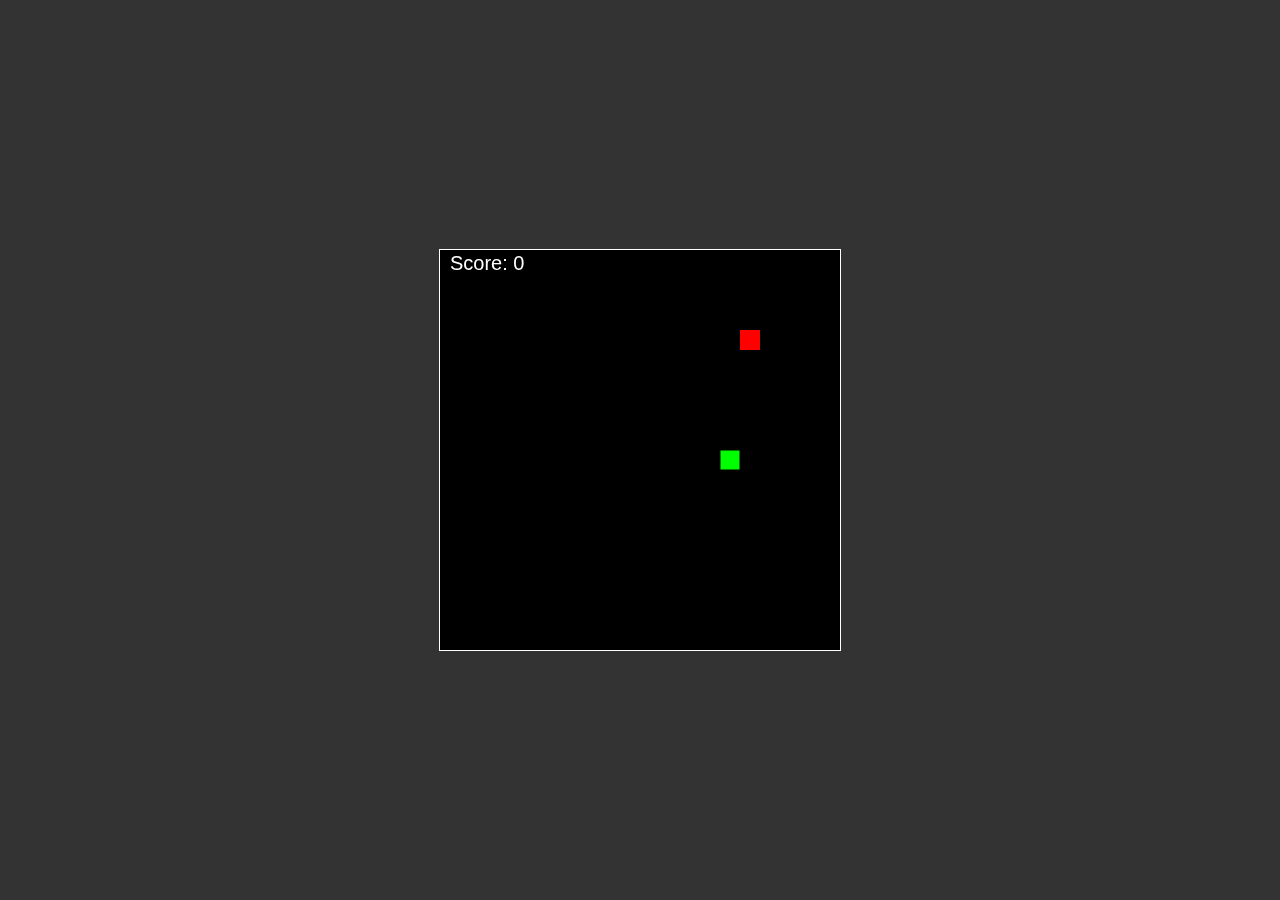
<file: html/aiwebapp.html>
<!DOCTYPE html>
<html lang="en">
<head>
    <meta charset="UTF-8">
    <meta name="viewport" content="width=device-width, initial-scale=1.0">
    <title>Snake Game</title>
    <style>
        body {
            display: flex;
            justify-content: center;
            align-items: center;
            height: 100vh;
            margin: 0;
            background-color: #333;
            color: #fff;
            font-family: Arial, sans-serif;
        }

        canvas {
            border: 1px solid #fff;
            background-color: #000;
        }

        .game-over {
            position: absolute;
            top: 50%;
            left: 50%;
            transform: translate(-50%, -50%);
            font-size: 24px;
            text-align: center;
        }

        button {
            margin-top: 10px;
            padding: 10px 20px;
            font-size: 16px;
            cursor: pointer;
        }
    </style>
</head>
<body>
    <canvas id="gameCanvas" width="400" height="400"></canvas>
    <script>
        const canvas = document.getElementById("gameCanvas");
        const ctx = canvas.getContext("2d");
        const box = 20; // Size of each grid square

        let snake = [{ x: 9 * box, y: 10 * box }];
        let direction = "RIGHT";
        let food = {
            x: Math.floor(Math.random() * (canvas.width / box)) * box,
            y: Math.floor(Math.random() * (canvas.height / box)) * box,
        };
        let score = 0;

        document.addEventListener("keydown", changeDirection);

        function changeDirection(event) {
            if (event.key === "ArrowUp" && direction !== "DOWN") direction = "UP";
            else if (event.key === "ArrowDown" && direction !== "UP") direction = "DOWN";
            else if (event.key === "ArrowLeft" && direction !== "RIGHT") direction = "LEFT";
            else if (event.key === "ArrowRight" && direction !== "LEFT") direction = "RIGHT";
        }

        function drawGame() {
            // Clear the canvas
            ctx.clearRect(0, 0, canvas.width, canvas.height);

            // Draw the snake
            for (let i = 0; i < snake.length; i++) {
                ctx.fillStyle = i === 0 ? "lime" : "white";
                ctx.fillRect(snake[i].x, snake[i].y, box, box);
                ctx.strokeStyle = "black";
                ctx.strokeRect(snake[i].x, snake[i].y, box, box);
            }

            // Draw the food
            ctx.fillStyle = "red";
            ctx.fillRect(food.x, food.y, box, box);

            // Move the snake
            let snakeX = snake[0].x;
            let snakeY = snake[0].y;

            if (direction === "UP") snakeY -= box;
            if (direction === "DOWN") snakeY += box;
            if (direction === "LEFT") snakeX -= box;
            if (direction === "RIGHT") snakeX += box;

            // Check if the snake eats the food
            if (snakeX === food.x && snakeY === food.y) {
                score++;
                food = {
                    x: Math.floor(Math.random() * (canvas.width / box)) * box,
                    y: Math.floor(Math.random() * (canvas.height / box)) * box,
                };
            } else {
                snake.pop();
            }

            // Add new head
            const newHead = { x: snakeX, y: snakeY };

            // Check collision with the wall or itself
            if (
                snakeX < 0 ||
                snakeY < 0 ||
                snakeX >= canvas.width ||
                snakeY >= canvas.height ||
                collision(newHead, snake)
            ) {
                clearInterval(game);
                alert(`Game Over! Your score: ${score}`);
                location.reload();
            }

            snake.unshift(newHead);

            // Draw score
            ctx.fillStyle = "white";
            ctx.font = "20px Arial";
            ctx.fillText(`Score: ${score}`, 10, 20);
        }

        function collision(head, array) {
            for (let i = 0; i < array.length; i++) {
                if (head.x === array[i].x && head.y === array[i].y) {
                    return true;
                }
            }
            return false;
        }

        const game = setInterval(drawGame, 100);
    </script>
</body>
</html>
</file>
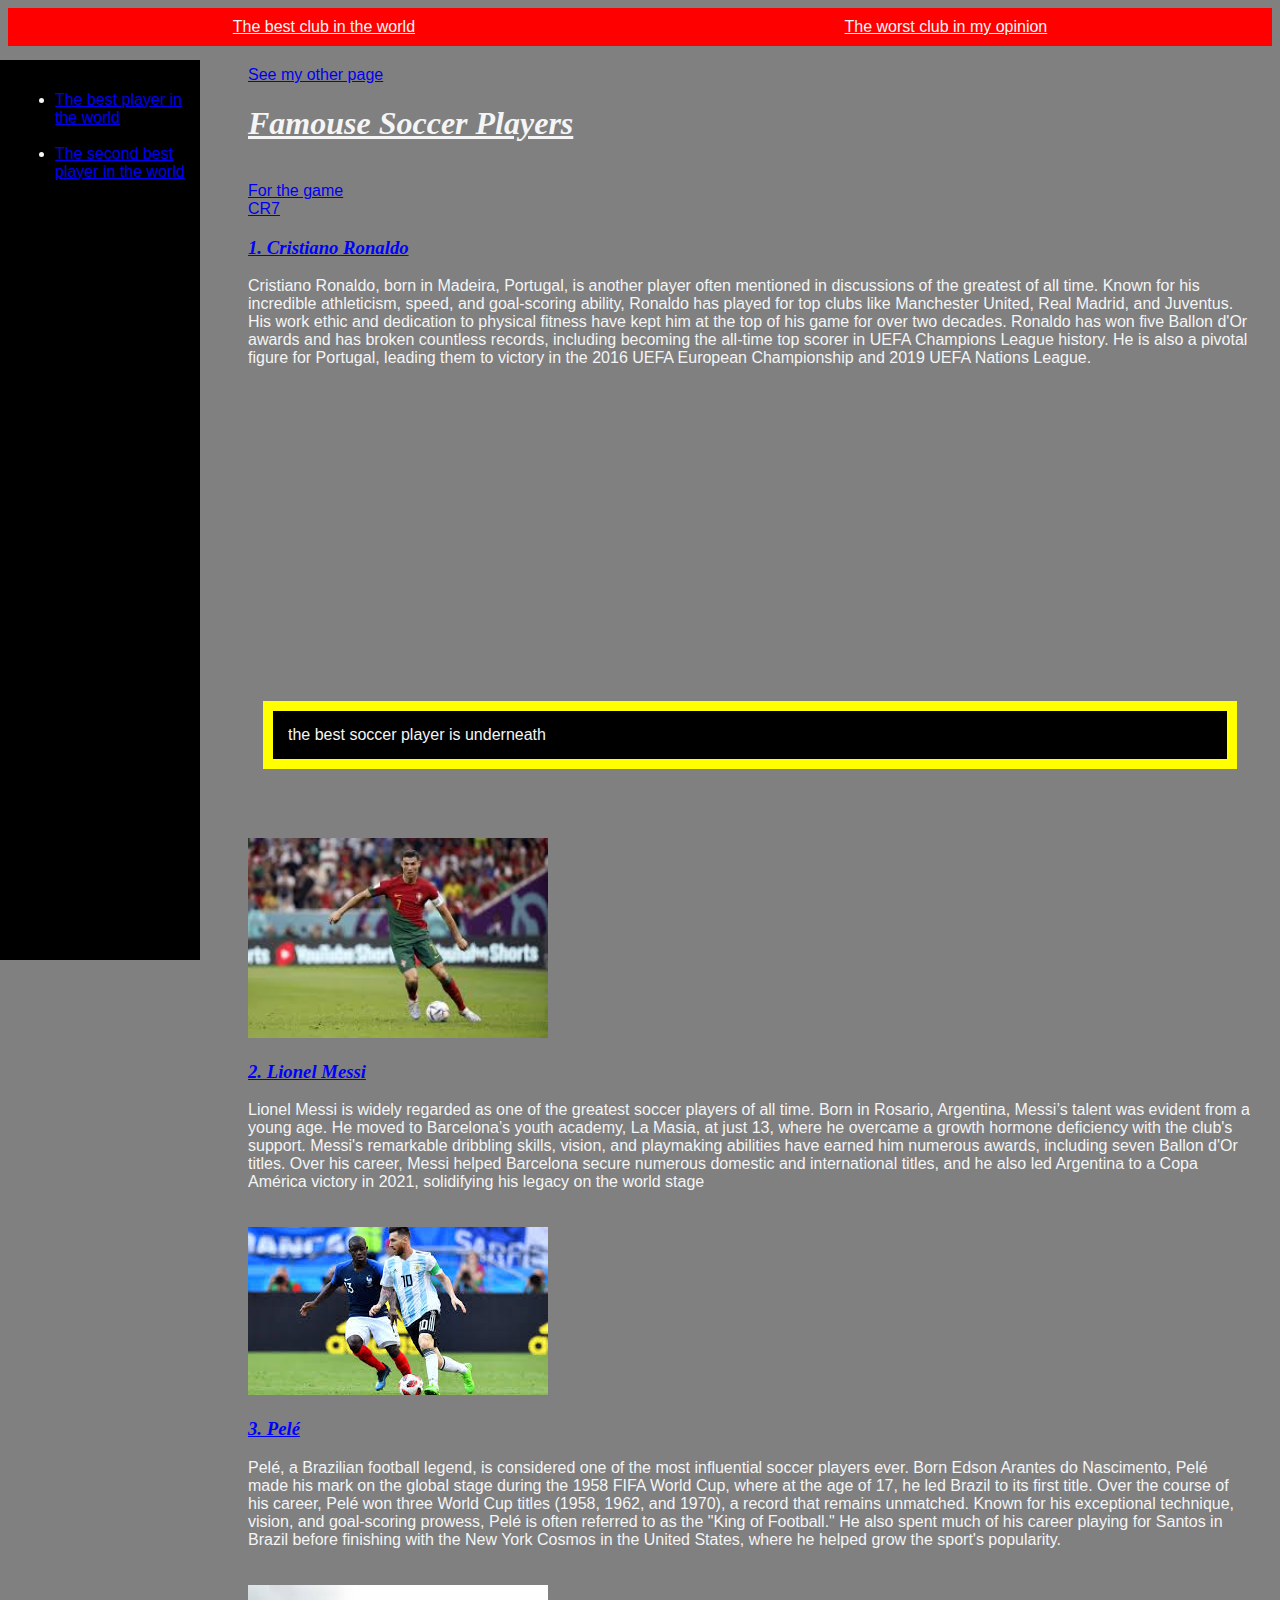
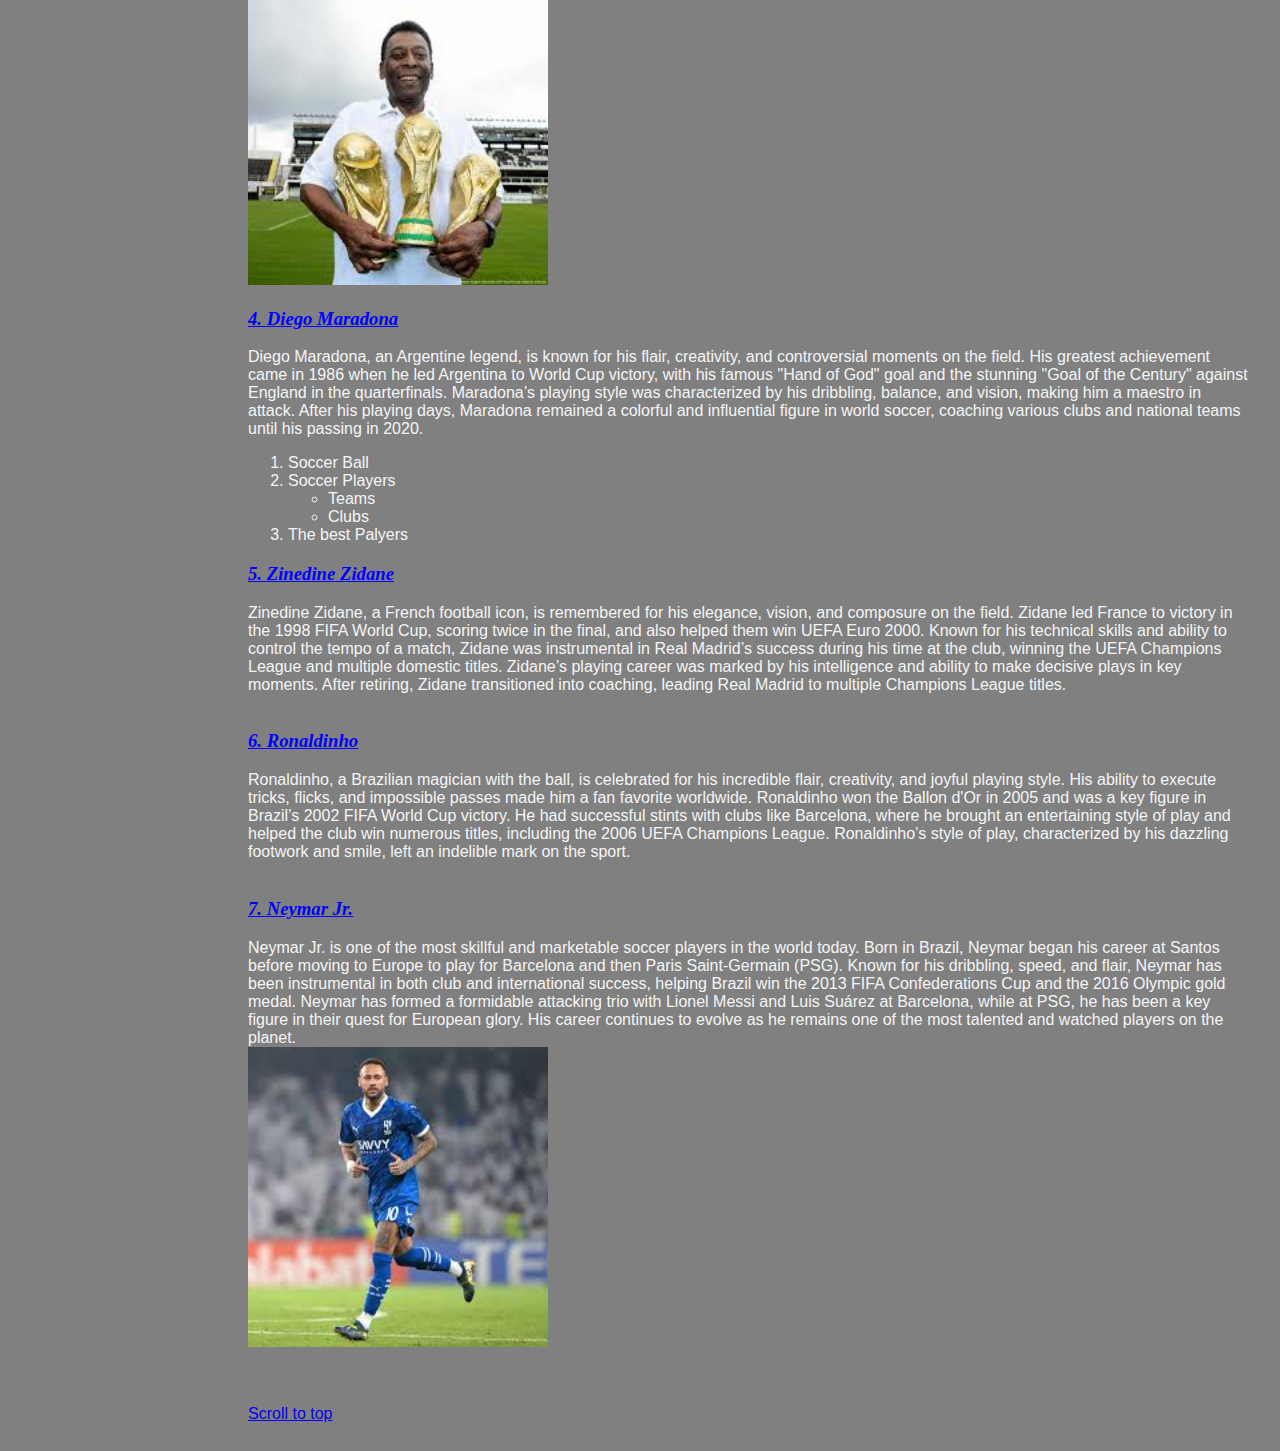
<file: html/scratch page.html>
<!DOCTYPE html>
<html lang="en">

<head>
    <meta charset="UTF-8">
    <meta name="viewport" content="width=device-width, initial-scale=1.0">
    <title>Document</title>
    <link href="styles/styles.css" rel="stylesheet">
</head>

<body>
<div class="navbar">
<a href="https://www.realmadrid.com/en-US"> The best club in the world</a>

<a href="https://www.fcbarcelona.com/en/">The worst club in my opinion</a>
</div>

<div class="sidebar">
  <ul>
  <li><a href="https://www.cristianoronaldo.com/#cr7">The best player in the world</a></li>
  <br>
  <li><a href="https://messi.com/en/">The second best player in the world</a></li>
 </ul>
</div>

<div class="maincontent">

  <a href="aiwebapp.html">See my other page</a>
<div id="top"></div>



  <h1 style="color:whitesmoke">Famouse Soccer Players</h1>  <br>
  <a href="https://www.fifa.com/en/tournaments/mens/worldcup/canadamexicousa2026">For the game</a>
  <br>
<a href="https://youtube.com/shorts/LQUhGzpXvdM?si=R_fht-542RWYBKlg">CR7</a>

  <h3>1. Cristiano Ronaldo</h3>
  
  Cristiano Ronaldo, born in Madeira, Portugal, is another player often mentioned in discussions of the greatest of all time. Known for his incredible athleticism, speed, and goal-scoring ability, Ronaldo has played for top clubs like Manchester United, Real Madrid, and Juventus. His work ethic and dedication to physical fitness have kept him at the top of his game for over two decades. Ronaldo has won five Ballon d'Or awards and has broken countless records, including becoming the all-time top scorer in UEFA Champions League history. He is also a pivotal figure for Portugal, leading them to victory in the 2016 UEFA European Championship and 2019 UEFA Nations League.

  <iframe width="560" height="315" src="https://www.youtube.com/embed/mmeLCAP74KA?si=V3CfUciYy0ZlK6o0&amp;start=3" title="YouTube video player" frameborder="0" allow="accelerometer; autoplay; clipboard-write; encrypted-media; gyroscope; picture-in-picture; web-share" referrerpolicy="strict-origin-when-cross-origin" allowfullscreen></iframe>

<br>
<div class="box-model">the best soccer player is underneath </div>



<br><br>
<br>
<img src="images/images.jpeg" alt="Unknown2.jpeg" width="300">
<br>
<h3>2. Lionel Messi</h3>
Lionel Messi is widely regarded as one of the greatest soccer players of all time. Born in Rosario, Argentina, Messi’s talent was evident from a young age. He moved to Barcelona’s youth academy, La Masia, at just 13, where he overcame a growth hormone deficiency with the club's support. Messi's remarkable dribbling skills, vision, and playmaking abilities have earned him numerous awards, including seven Ballon d'Or titles. Over his career, Messi helped Barcelona secure numerous domestic and international titles, and he also led Argentina to a Copa América victory in 2021, solidifying his legacy on the world stage
<br><br>
<br>
<img src="images/Unknown.jpeg" alt="images.jpeg" width="300">
<br>
<h3>3. Pelé</h3>
Pelé, a Brazilian football legend, is considered one of the most influential soccer players ever. Born Edson Arantes do Nascimento, Pelé made his mark on the global stage during the 1958 FIFA World Cup, where at the age of 17, he led Brazil to its first title. Over the course of his career, Pelé won three World Cup titles (1958, 1962, and 1970), a record that remains unmatched. Known for his exceptional technique, vision, and goal-scoring prowess, Pelé is often referred to as the "King of Football." He also spent much of his career playing for Santos in Brazil before finishing with the New York Cosmos in the United States, where he helped grow the sport's popularity.
<br><br>
<br>
<img src="images/Unknown5.jpeg" alt="Unknown5.jpeg" width="300">
<br>
<h3>4. Diego Maradona</h3>
Diego Maradona, an Argentine legend, is known for his flair, creativity, and controversial moments on the field. His greatest achievement came in 1986 when he led Argentina to World Cup victory, with his famous "Hand of God" goal and the stunning "Goal of the Century" against England in the quarterfinals. Maradona’s playing style was characterized by his dribbling, balance, and vision, making him a maestro in attack. After his playing days, Maradona remained a colorful and influential figure in world soccer, coaching various clubs and national teams until his passing in 2020.
<br>
<ol>
   <li> Soccer Ball</li> 
   <li>Soccer Players
    <ul>
        <li>Teams</li>
        <li>Clubs</li>
    </ul>
   <li>The best Palyers</li>
</ol>

<h3>5. Zinedine Zidane</h3>
Zinedine Zidane, a French football icon, is remembered for his elegance, vision, and composure on the field. Zidane led France to victory in the 1998 FIFA World Cup, scoring twice in the final, and also helped them win UEFA Euro 2000. Known for his technical skills and ability to control the tempo of a match, Zidane was instrumental in Real Madrid’s success during his time at the club, winning the UEFA Champions League and multiple domestic titles. Zidane’s playing career was marked by his intelligence and ability to make decisive plays in key moments. After retiring, Zidane transitioned into coaching, leading Real Madrid to multiple Champions League titles.
<br><br>
<h3>6. Ronaldinho</h3>
Ronaldinho, a Brazilian magician with the ball, is celebrated for his incredible flair, creativity, and joyful playing style. His ability to execute tricks, flicks, and impossible passes made him a fan favorite worldwide. Ronaldinho won the Ballon d'Or in 2005 and was a key figure in Brazil’s 2002 FIFA World Cup victory. He had successful stints with clubs like Barcelona, where he brought an entertaining style of play and helped the club win numerous titles, including the 2006 UEFA Champions League. Ronaldinho’s style of play, characterized by his dazzling footwork and smile, left an indelible mark on the sport.
<br><br>
<h3>7. Neymar Jr.</h3>
Neymar Jr. is one of the most skillful and marketable soccer players in the world today. Born in Brazil, Neymar began his career at Santos before moving to Europe to play for Barcelona and then Paris Saint-Germain (PSG). Known for his dribbling, speed, and flair, Neymar has been instrumental in both club and international success, helping Brazil win the 2013 FIFA Confederations Cup and the 2016 Olympic gold medal. Neymar has formed a formidable attacking trio with Lionel Messi and Luis Suárez at Barcelona, while at PSG, he has been a key figure in their quest for European glory. His career continues to evolve as he remains one of the most talented and watched players on the planet.
<br>
<img src="images/Unknown6.jpeg" alt="Unknown6.jpeg" width="300">
<br>
<br><br><br>
<div class='tableauPlaceholder' id='viz1733874239441' style='position: relative'><noscript><a href='#'><img alt='Soccer Power Index ' src='https:&#47;&#47;public.tableau.com&#47;static&#47;images&#47;So&#47;SoccerPowerIndex&#47;SoccerPowerIndex&#47;1_rss.png' style='border: none' /></a></noscript><object class='tableauViz'  style='display:none;'><param name='host_url' value='https%3A%2F%2Fpublic.tableau.com%2F' /> <param name='embed_code_version' value='3' /> <param name='site_root' value='' /><param name='name' value='SoccerPowerIndex&#47;SoccerPowerIndex' /><param name='tabs' value='no' /><param name='toolbar' value='yes' /><param name='static_image' value='https:&#47;&#47;public.tableau.com&#47;static&#47;images&#47;So&#47;SoccerPowerIndex&#47;SoccerPowerIndex&#47;1.png' /> <param name='animate_transition' value='yes' /><param name='display_static_image' value='yes' /><param name='display_spinner' value='yes' /><param name='display_overlay' value='yes' /><param name='display_count' value='yes' /><param name='language' value='en-US' /></object></div>                <script type='text/javascript'>                    var divElement = document.getElementById('viz1733874239441');                    var vizElement = divElement.getElementsByTagName('object')[0];                    if ( divElement.offsetWidth > 800 ) { vizElement.style.width='1400px';vizElement.style.height='927px';} else if ( divElement.offsetWidth > 500 ) { vizElement.style.width='1400px';vizElement.style.height='927px';} else { vizElement.style.width='100%';vizElement.style.height='1027px';}                     var scriptElement = document.createElement('script');                    scriptElement.src = 'https://public.tableau.com/javascripts/api/viz_v1.js';                    vizElement.parentNode.insertBefore(scriptElement, vizElement);                </script>

<a href="#top">Scroll to top</a>


</body>
</html>
</file>
<file: html/styles/styles.css>
body{
    background-color:gray;
    color:whitesmoke;
    font-family:'Lucida Sans', 'Lucida Sans Regular', 'Lucida Grande', 'Lucida Sans Unicode', Geneva, Verdana, sans-serif

}


h1,h2,h3{
    color:blue;
    font-family: Cambria, Cochin, Georgia, Times, 'Times New Roman', serif;
    font-style: italic;
    text-decoration: underline;
}

.navbar{
background-color:red;
padding: 10px;
display: flex;
justify-content: space-around;
align-items: center;
color: whitesmoke;
}
.navbar a{
    color: whitesmoke;
}
.navbar a:hover{
    background-color: black;
    border-radius: 5px;
}
.maincontent{
    margin-left: 220px;
    padding: 20px;
}

.box-model{
   padding: 15px; 
   background-color: black;
   border: 10px solid yellow;
   margin: 15px;
}





.sidebar{
background-color: black;
width: 200px;
height: 100%;
position: fixed;
top: 60px;
left: 0;
padding: 15px;
box-sizing: border-box;
}

#top{}
</file>
